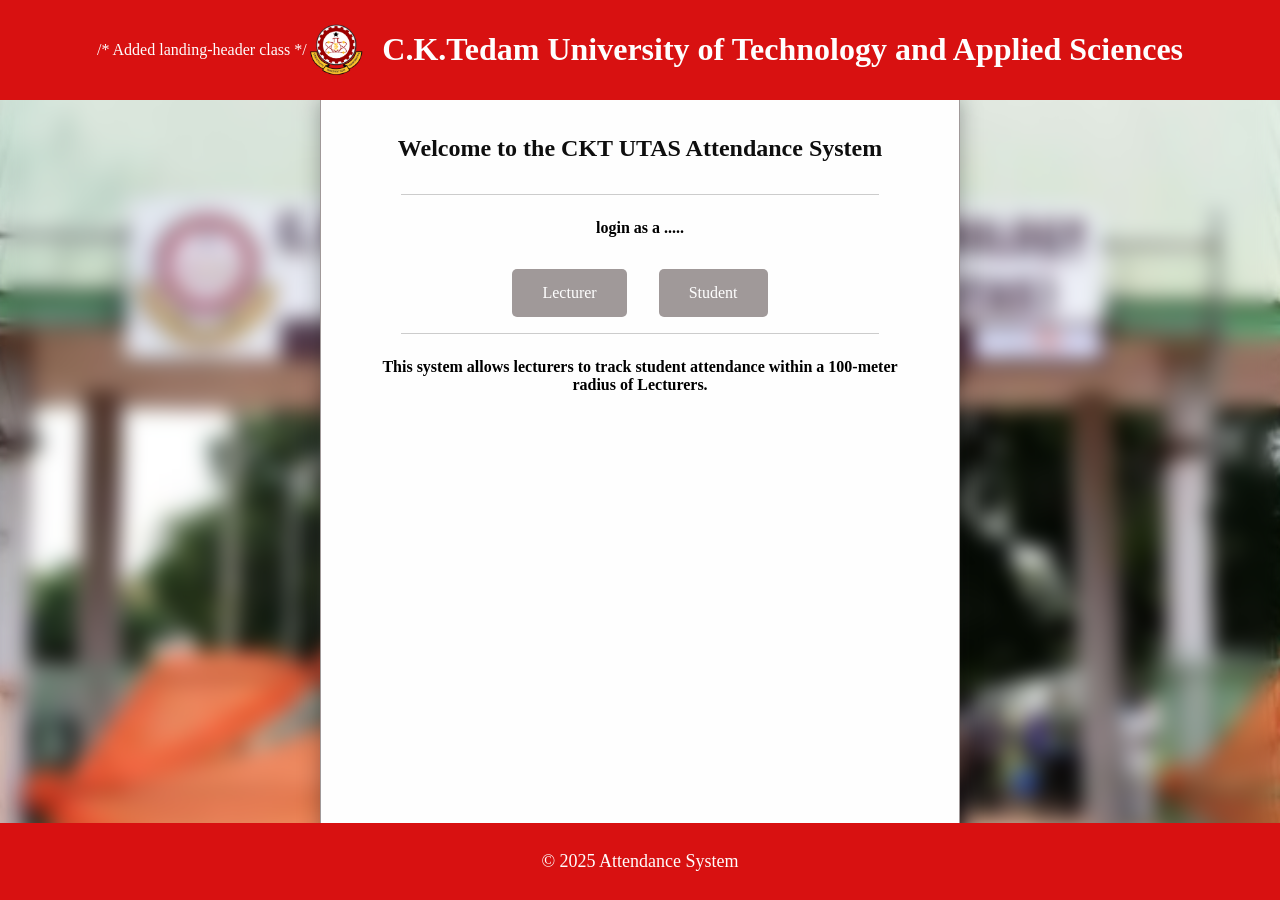
<file: Project fifth/index.html>
<!DOCTYPE html>
<html lang="en">
<head>
    <meta charset="UTF-8">
    <meta name="viewport" content="width=device-width, initial-scale=1.0">
    <title>Attendance System - Home</title>
    <link rel="shortcut icon" href="./image/no-bg-white.png" type="image/x-icon">
    <link rel="stylesheet" href="style.css"> /* Updated stylesheet link */
</head>
<body class="landing-body"> /* Added landing-body class */
    <header class="landing-header"> /* Added landing-header class */
        <span>
            <img src="./image/no-bg-white.png" alt="">
            <h1>C.K.Tedam University of Technology and Applied Sciences </h1>
        </span>
    </header>
    <main id="login-div">
        <h1>Welcome to the CKT UTAS Attendance System</h1>
        <hr>
        <p>login as a .....</p>
        <div>
                <a href="lecturer.html"><button>Lecturer </button></a>
                <a href="student.html"><button>Student </button></a>

        </div>
        <hr>
        <p>This system allows lecturers to track student attendance within a 100-meter radius of Lecturers.</p>
    </main>
    <footer>
        <p>&copy; 2025 Attendance System</p>
    </footer>
</body>
</html>
</file>
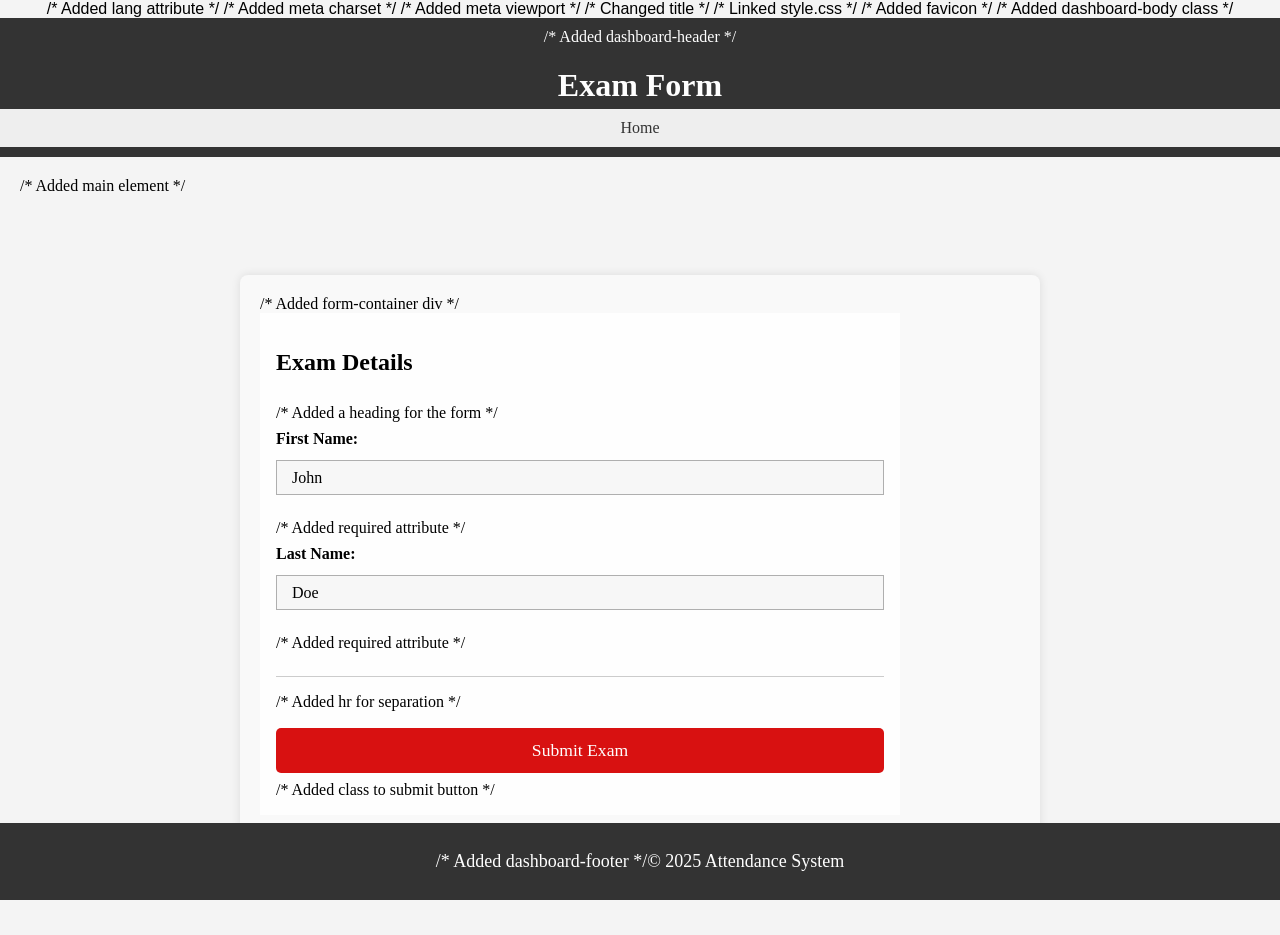
<file: Project fifth/exam.html>
<!DOCTYPE html>
<html lang="en"> /* Added lang attribute */
<head>
    <meta charset="UTF-8"> /* Added meta charset */
    <meta name="viewport" content="width=device-width, initial-scale=1.0"> /* Added meta viewport */
    <title>Exam Form</title> /* Changed title */
    <link rel="stylesheet" href="style.css"> /* Linked style.css */
    <link rel="shortcut icon" href="./image/no-bg-white.png" type="image/x-icon"> /* Added favicon */
</head>
<body class="dashboard-body"> /* Added dashboard-body class */

    <header class="dashboard-header"> /* Added dashboard-header */
        <h1>Exam Form</h1>
        <nav>
            <ul>
                <li><a href="index.html">Home</a></li>
                <!-- Add other relevant nav links if needed -->
            </ul>
        </nav>
    </header>

    <main> /* Added main element */
        <div class="form-container"> /* Added form-container div */
            <form action="/action_page.php" method="post">
                <h2>Exam Details</h2> /* Added a heading for the form */
                <label for="fname">First Name:</label>
                <input type="text" id="fname" name="fname" value="John" required> /* Added required attribute */

                <label for="lname">Last Name:</label>
                <input type="text" id="lname" name="lname" value="Doe" required> /* Added required attribute */

                <!-- Add more exam-related fields here if necessary -->
                <hr> /* Added hr for separation */
                <input type="submit" value="Submit Exam" class="submit-btn"> /* Added class to submit button */
            </form>
        </div>
    </main>

    <footer class="dashboard-footer"> /* Added dashboard-footer */
        <p>&copy; 2025 Attendance System</p>
    </footer>

</body>
</html>
</file>
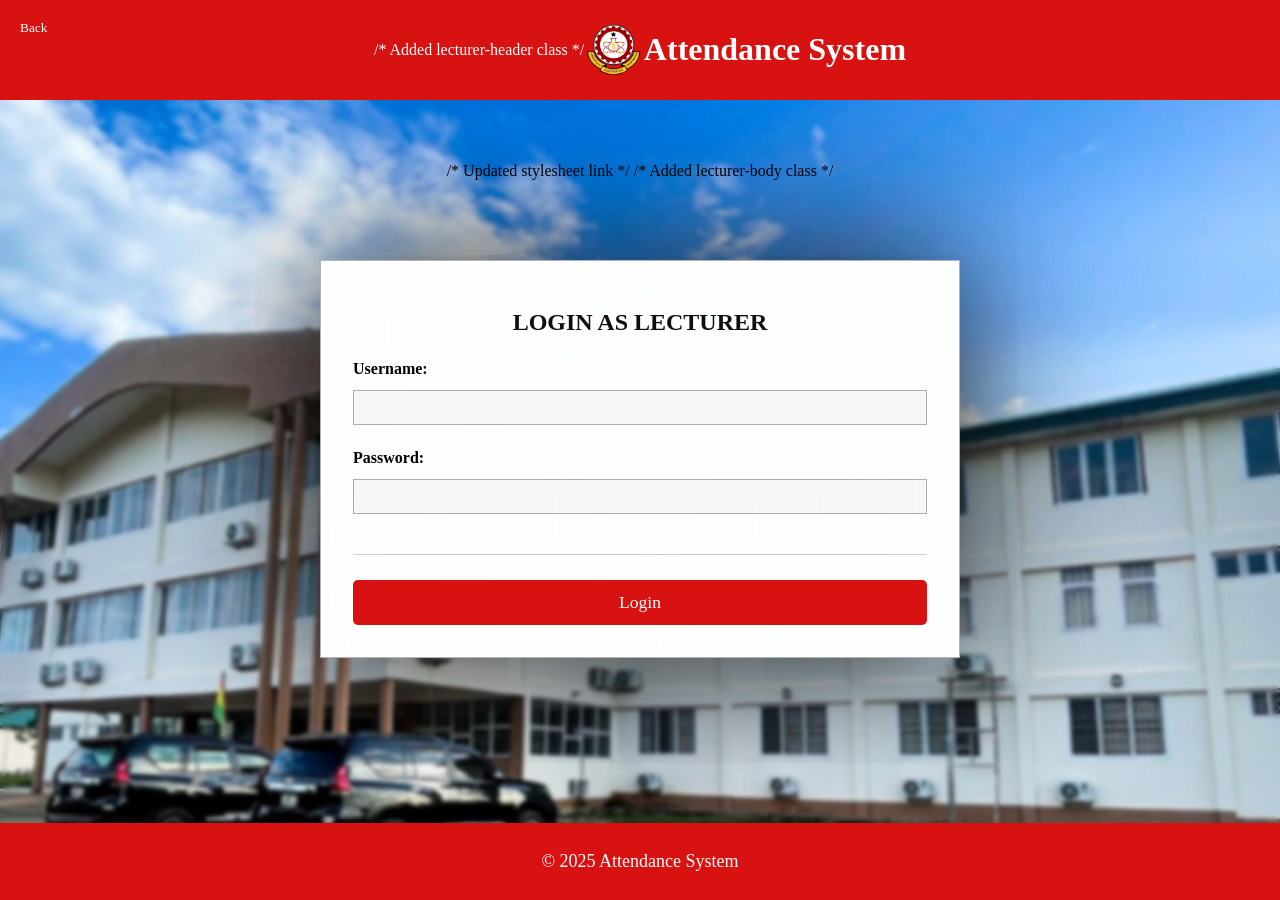
<file: Project fifth/lecturer.html>
<!DOCTYPE html>
<html lang="en">
<head>
    <meta charset="UTF-8">
    <meta name="viewport" content="width=device-width, initial-scale=1.0">
    <title>Lecturer Login</title>
    <link rel="shortcut icon" href="./image/no-bg-white.png" type="image/x-icon">
    <link rel="stylesheet" href="style.css"> /* Updated stylesheet link */
</head>
<body class="lecturer-body"> /* Added lecturer-body class */
    <header class="lecturer-header"> /* Added lecturer-header class */
        <img src="./image/no-bg-white.png" alt="">
        <h1>Attendance System</h1>
    </header>
    
        <form id="lecturerLoginForm">
            <h1>
                <a href="./index.html"><button class="back-btn">Back</button></a>
            LOGIN AS LECTURER</h1>
            <label for="username">Username:</label>
            <input type="text" id="username" name="username" required>
            <label for="password">Password:</label>
            <input type="password" id="password" name="password" required>
            <hr>
            <button type="submit">Login</button>
        </form>
        <script src="./scripts.js"></script>
        <script>
            document.getElementById('lecturerLoginForm').addEventListener('submit', function(event) {
                event.preventDefault();
                window.location.href = 'lecturer-dashboard.html';
            });
        </script>
        <footer>
            <p>&copy; 2025 Attendance System</p>
        </footer>
</body>
</html>
</file>
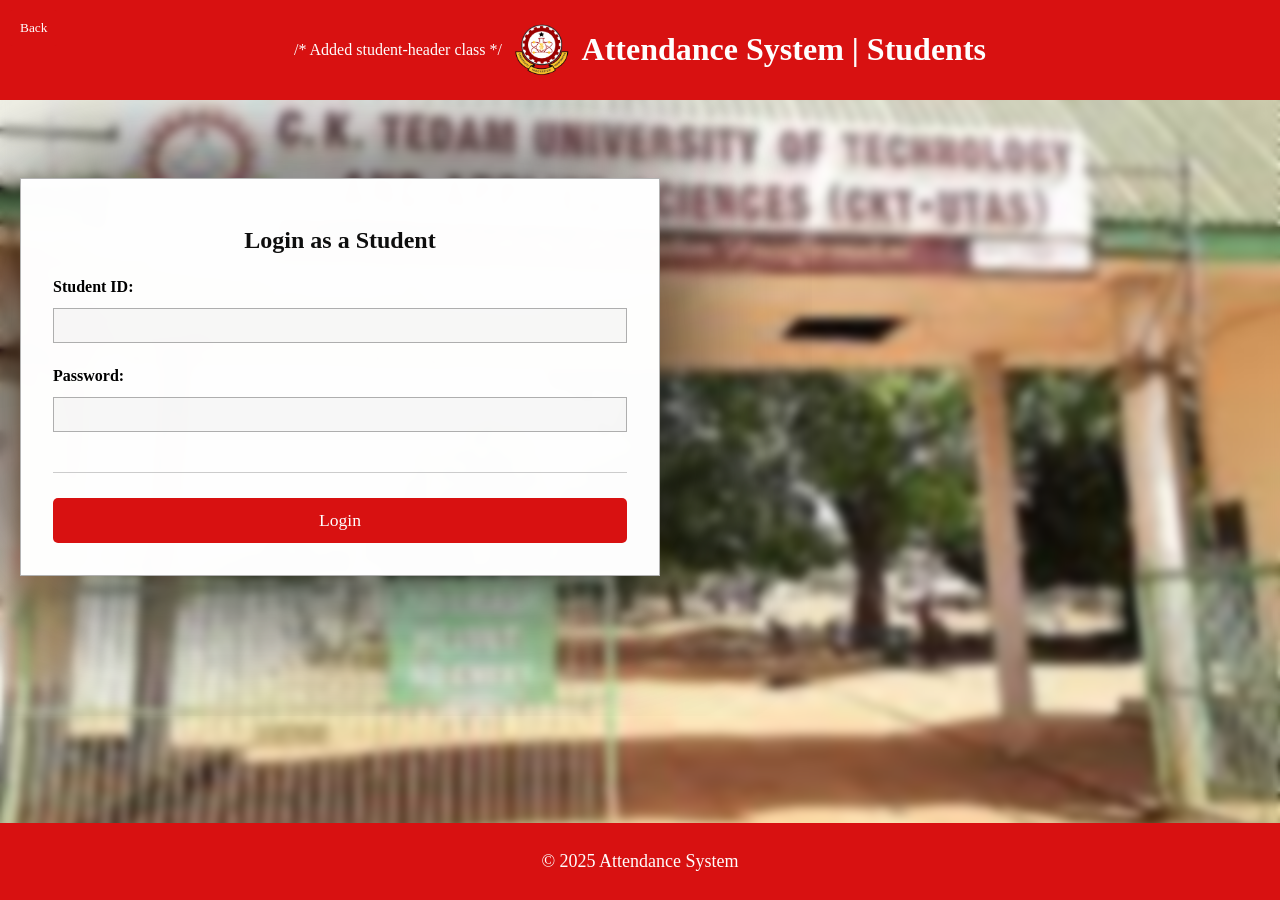
<file: Project fifth/student.html>
<!DOCTYPE html>
<html lang="en">
<head>
    <meta charset="UTF-8">
    <meta name="viewport" content="width=device-width, initial-scale=1.0">
    <title>Student Login</title>
    <link rel="shortcut icon" href="./image/no-bg-white.png" type="image/x-icon">
    <link rel="stylesheet" href="style.css"> /* Updated stylesheet link */
</head>
<body class="student-body"> /* Added student-body class */
    <header class="student-header"> /* Added student-header class */
        <img src="./image/no-bg-white.png" alt="">
        <h1>Attendance System | Students</h1>
    </header>
    <main>
        <form id="studentLoginForm">
            <h1>
            <button class="back-btn" 
                    onclick="back()"
                    >Back</button>
                Login as a Student</h1>
            <label for="username">Student ID:</label>
            <input type="text" id="username" name="username" required>
            <label for="password">Password:</label>
            <input type="password" id="password" name="password" required>
            <hr>
            <button type="submit">Login</button>
        </form>
    </main>
    <script src="./scripts.js"></script>
    <footer>
        <p>&copy; 2025 Attendance System</p>
    </footer>
    <script>
        function back() {
            window.Location.href = ' index.html';
        }

        document.getElementById('studentLoginForm').addEventListener('submit', function(event) {
            event.preventDefault();
            window.location.href = 'student-dashboard.html';
        });
    </script>
    </body>
</html>
</file>
<file: Project fifth/style.css>
/* Global styles will be added here */
*{
    font-family: montserrat;
    box-sizing: border-box; /* Added global box-sizing */
}

/* Base body style - can be overridden by page-specific classes */
body {
    display: flex;
    width: 100%; /* Corrected width, was 100vw/110vw */
    min-height: 100vh; /* Use min-height to allow content to expand */
    flex-direction: column;
    justify-content: center;
    align-items: center;
    background-image: url('./image/utas-entrance.jpg'); /* Default background for landing */
    background-size: cover; /* Changed to cover for better scaling */
    background-position: center; /* Center the background */
    backdrop-filter: blur(10px); /* Default backdrop filter for landing */
    margin: 0; /* Remove default margin */
    padding: 0; /* Remove default padding */
    overflow-x: hidden; /* Prevent horizontal scroll on body if absolutely necessary, better to fix content */
    font-size: 16px; /* Base font size */
}

/* Page-specific body classes */
.landing-body {
    /* Specific landing body styles if different from base, otherwise base is used */
}
.lecturer-body {
    background-image: url('./image/university-library-scaled.jpg');
    backdrop-filter: blur(2px);
}
.student-body {
    background-image: url('./image/entrance.jpg');
    backdrop-filter: blur(5px);
}
.dashboard-body {
    font-family: Arial, sans-serif; /* Override global montserrat for dashboards */
    background-color: #f4f4f4;
    background-image: none; /* Dashboards usually don't have a background image */
    backdrop-filter: none; /* No blur for dashboards */
    justify-content: flex-start; /* Align dashboard content to the top */
}


/* Base footer style */
footer{
    position: absolute; /* Consider changing to 'fixed' or 'relative' based on overall layout needs */
    bottom: 0;
    left: 0; /* Corrected left position */
    background-color: #d81111; /* From main.css */
    width: 100%; /* Corrected width */
    font-size: large;
    font-weight: 500;
    display: flex;
    justify-content: center;
    color: #fefefe;
    align-items: center;
    text-align: center;
    padding: 10px 0; /* Added padding from dashboard footer */
}
footer p{
    text-align: center;
}
.back-btn{
    width: fit-content;
    background-color: #d81111;
    border: none;
    padding: 10px;
    color: #fefefe;
    font-weight: 500;
    position: absolute;
    left: 0;
    border-radius: 3px;
}

/* Specific dashboard footer if different */
.dashboard-footer {
    background-color: #333; /* Dashboard specific footer color */
    /* position: fixed; Ensure this is intended, might conflict with absolute from base footer */
}


/* Base header style */
header {
    position: fixed;
    top: 0; /* Corrected top position */
    left: 0; /* Ensure header spans full width */
    width: 100%; /* Corrected width */
    background-color: #d81111; /* Default background from landing/lecturer/student */
    display: flex;
    flex-direction: row; /* Default to row */
    justify-content: center;
    padding: 10px 0; /* Simplified padding */
    color: #fefefe; /* Default text color */
    align-items: center; /* Vertically align items in header */
    z-index: 1000; /* Ensure header is on top */
    min-height: 60px; /* Ensure header has a minimum height */
}

/* Header image styles */
header img { /* Applied to all header images */
    height: 60px; /* Standardized from lecturer/student, landing was 80px */
}

/* Specific header span for landing page */
.landing-header span {
    width: auto; /* Adjust width to content */
    gap: 1em;
    display: flex; /* Ensure flex properties apply */
    align-items: center; /* Align items vertically */
}
/* Specific header style for student page */
.student-header {
    gap: 10px; /* This was specific to student header */
}

/* Specific header for dashboards */
.dashboard-header {
    background-color: #333;
    position: static; /* Dashboard header might not need to be fixed */
    text-align: center; /* From dashboard styles */
    flex-wrap: wrap; /* Allow items to wrap in dashboard header */
}
.dashboard-header h1 {
    width: 100%; /* Allow h1 to take full width if nav wraps */
    margin-bottom: 5px;
}


/* Login Div on Landing Page */
#login-div {
    border: solid 1px #a09999;
    box-shadow: #0e0e0e57 0px 1px 20px;
    background-color: #fefefe;
    /* height: 25em; Removed fixed height */
    width: 40em;
    max-width: 90%; /* Ensure it doesn't overflow on smaller screens */
    display: flex;
    flex-direction: column;
    align-items: center;
    padding: 20px; /* Add some padding */
    margin-top: 80px; /* Adjust if header is fixed */
    margin-bottom: 20px; /* Space from footer */
}
#login-div h1 {
    text-align: center;
    color: #0e0e0e;
    font-size: 1.5em; /* Adjust font size */
}
#login-div hr { /* Specific hr for login-div */
    width: 80%;
    margin-top: 1em;
    border: 0;
    border-top: 1px solid #ccc;
}
#login-div p {
    margin: 1em 2em; /* Adjusted margin */
    text-align: center;
    color: #000;
    font-weight: 560;
}
#login-div span {
    border: solid;
}
#login-div div { /* Container for buttons */
    display: flex;
    flex-direction: row; /* Default to row */
    /* height: 10em; Removed fixed height */
    width: 100%;
    max-width: 30em;
    justify-content: center;
    align-items: center;
    gap: 2em;
    margin-top: 1em;
}

#login-div button {
    color: #fff;
    font-size: 1em; /* Adjusted font size */
    font-weight: 450;
    border: none;
    padding: 15px 30px; /* Adjusted padding */
    border-radius: 5px;
    background-color: #a09999;
    cursor: pointer;
    width: auto; /* Default width */
}
#login-div button:hover {
    transition: 0.5s;
    box-shadow: 1px 1px 9px #a09999;
    background-color: #f73030;
}


/* Generic Form Styles (used by lecturer and student forms) */
form {
    border: solid 1px #0e0e0e4f;
    box-shadow: 0px 0px 150px #0e0e0ef6;
    height: fit-content;
    width: 40em; /* Max width for forms */
    max-width: 90%; /* Make forms responsive */
    background-color: #fefefefe;
    display: flex;
    flex-direction: column;
    justify-content: center;
    gap: .5em;
    padding: 2em; /* Adjusted padding */
    margin-top: 80px;
    margin-bottom: 80px;
}

/* Styles for a container div around forms, if used (e.g., in exam.html) */
.form-container {
    width: 100%;
    max-width: 50em;
    padding: 20px;
    margin: 20px auto;
    background-color: #f9f9f9;
    border-radius: 8px;
    box-shadow: 0 0 10px rgba(0,0,0,0.1);
    margin-top: 80px; /* Adjust if header is fixed */
    margin-bottom: 20px; /* Space from footer */
}
.form-container form {
    margin-top: 0;
    margin-bottom: 0;
    box-shadow: none;
    border: none;
    padding: 1em; /* Reduced padding for form inside container */
}

form h1 {
    text-align: center;
    color: #0e0e0e;
    font-size: 1.5em; /* Adjust font size */
}
label {
    font-size: 1em; /* Adjust font size */
    color: #000;
    font-weight: 600;
    margin-bottom: 0.25em;
}
input[type='text'], input[type='password'] {
    border: solid #0e0e0e4f 1px;
    height: 35px;
    padding-left: 15px;
    font-size: 1em; /* Adjust font size */
    background-color: #b3b3b317;
    width: 100%;
    margin-bottom: 1em;
}
form hr {
    width: 100%;
    margin-top: 1em;
    border: 0;
    border-top: 1px solid #ccc;
}
button[type='submit'], input[type="submit"].submit-btn {
    height: auto; /* Auto height */
    min-height: 45px; /* Minimum height for tappability */
    margin-top: .5em;
    background-color: #d81111;
    color: #fefefe;
    font-size: 1.1em; /* Adjust font size */
    border: none;
    border-radius: 5px;
    cursor: pointer;
    width: 100%;
    padding: 10px;
}
button[type='submit']:hover, input[type="submit"].submit-btn:hover {
    opacity: 0.9;
}


/* Generic Dashboard Styles */
nav {
    background-color: #eee;
    padding: 10px;
    text-align: center;
    width: 100%;
}
nav ul {
    list-style-type: none;
    padding: 0;
    margin: 0;
}

nav ul li {
    display: inline;
    margin: 0 10px;
}

nav ul li a {
    text-decoration: none;
    color: #333;
}

main {
    padding: 20px;
    width: 100%;
    flex-grow: 1;
    margin-top: 60px; /* Default margin for fixed header */
    margin-bottom: 60px; /* Default margin for fixed footer */
}
.dashboard-body main { /* Dashboard specific main content might not need top margin if header is static */
    margin-top: 0;
}


/* Back button style from main.css */
.back-btn{
    width: fit-content;
    background-color: #d81111;
    border: none;
    padding: 10px;
    color: #fefefe;
    font-weight: 500;
    position: absolute;
    left: 10px;
    top: 10px;
    border-radius: 3px;
    z-index: 1001;
    text-decoration: none;
}
.back-btn:hover {
    opacity: 0.9;
}

/* Exam Page Specific Styles (if any more are needed) */
/* .exam-body {} */

/* Responsive Media Queries */

/* General responsive styles for images */
img, video {
    max-width: 100%;
    height: auto;
}

/* For tablets */
@media (max-width: 1023px) {
    body {
        font-size: 15px; /* Slightly reduce base font size */
    }

    #login-div {
        width: 60em;
        padding: 25px;
    }
    #login-div p {
        margin: 1em 3em;
    }

    form {
        width: 60em; /* Max width for forms */
        padding: 2.5em;
    }
    .form-container {
        max-width: 40em;
    }

    header img {
        height: 50px; /* Slightly smaller logo */
    }
    .dashboard-header nav ul li {
        margin: 0 5px; /* Reduce nav item margin */
    }
}

/* For mobile phones */
@media (max-width: 767px) {
    body {
        font-size: 14px; /* Further reduce base font size for mobile */
    }

    header {
        padding: 5px 0;
        flex-direction: column; /* Stack header items */
        text-align: center;
    }
    header img {
        height: 40px; /* Smaller logo for mobile */
    }
    .landing-header span {
        flex-direction: column; /* Stack logo and title */
        gap: 0.5em;
        text-align: center;
    }
    .landing-header span h1 {
        font-size: 1.2em; /* Reduce title size */
    }
    .dashboard-header nav ul {
        display: flex;
        flex-direction: column; /* Stack nav items */
        gap: 5px;
    }
     .dashboard-header nav ul li a {
        display: block; /* Make nav links block for easier tapping */
        padding: 8px;
        background-color: #ddd;
        border-radius: 3px;
    }


    #login-div {
        width: 90%;
        max-width: none; /* Override previous max-width */
        padding: 20px;
        margin-top: 70px; /* Adjust for potentially taller header */
    }
    #login-div h1 {
        font-size: 1.2em;
    }
    #login-div p {
        margin: 1em 1em; /* Reduce horizontal margin */
    }
    #login-div div { /* Button container */
        flex-direction: column; /* Stack buttons */
        gap: 1em;
    }
    #login-div button {
        width: 100%; /* Make buttons full width */
        padding: 15px;
        font-size: 1em;
    }

    form {
        width: 90%;
        max-width: none; /* Override previous max-width */
        padding: 1.5em; /* Reduce padding */
        margin-top: 70px; /* Adjust for potentially taller header */
        margin-bottom: 70px;
    }
    .form-container {
        width: 95%;
        max-width: none;
        margin: 70px auto 20px;
        padding: 15px;
    }
     .form-container form {
        padding: 0.5em;
    }

    form h1 {
        font-size: 1.3em;
    }
    label {
        font-size: 0.95em;
    }
    input[type='text'], input[type='password'] {
        font-size: 0.95em;
        height: 40px; /* Ensure decent tap height */
    }
    button[type='submit'], input[type="submit"].submit-btn {
        font-size: 1em;
        padding: 12px;
    }

    main {
        padding: 10px;
        margin-top: 120px; /* Adjust if header is taller due to stacking */
        margin-bottom: 50px; /* Adjust if footer is present */
    }
    .dashboard-body main { /* Dashboard specific main content */
        margin-top: 10px; /* Header is static */
    }

    .back-btn {
        padding: 8px;
        font-size: 0.9em;
        top: 5px; /* Adjust position relative to stacked header */
        left: 5px;
    }

    footer {
        font-size: medium; /* Adjust footer font size */
        padding: 8px 0;
    }
    footer p {
        font-size: 0.9em;
    }
}
</file>
